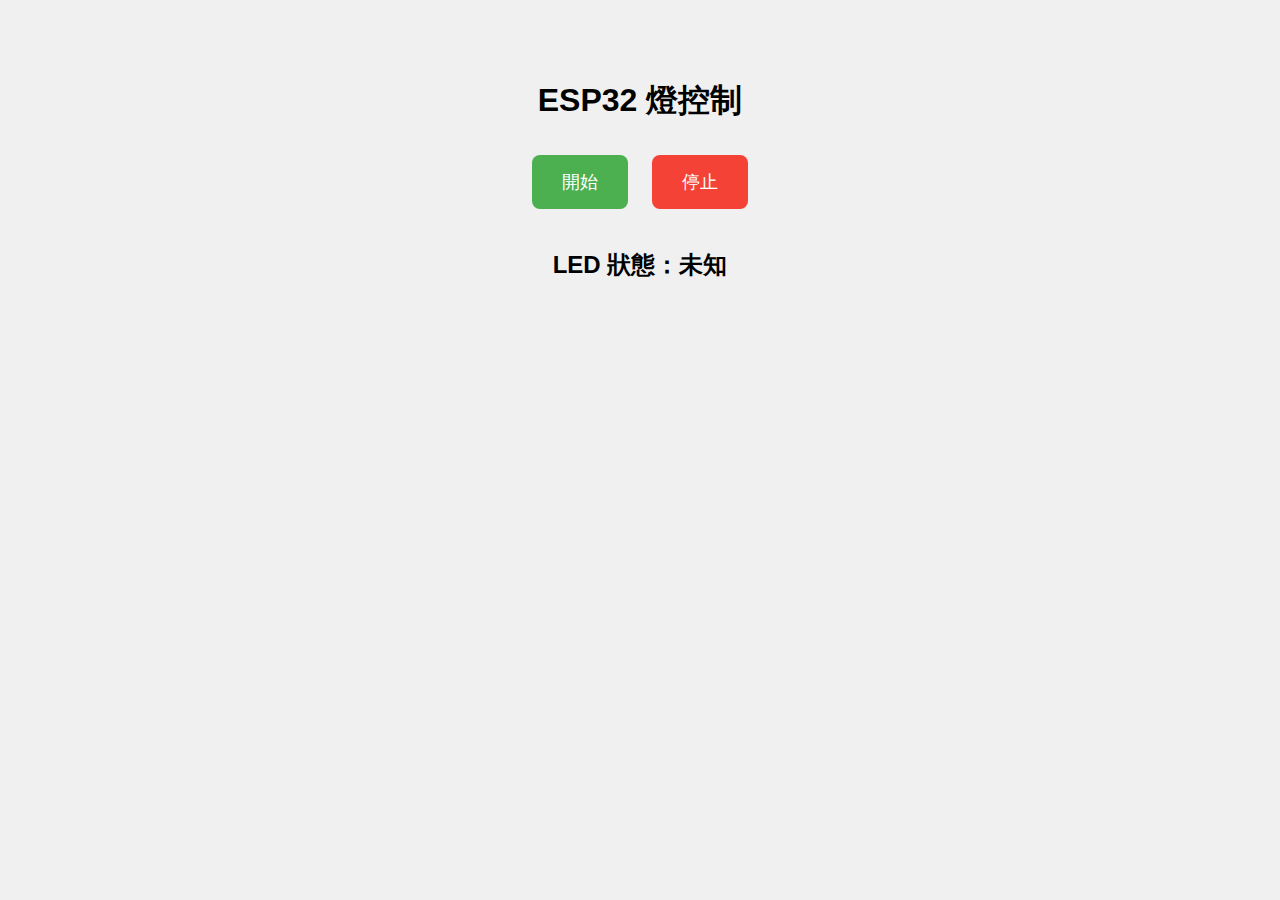
<file: index.html>
<!DOCTYPE html>
<html lang="zh-Hant">
<head>
  <meta charset="UTF-8">
  <meta name="viewport" content="width=device-width, initial-scale=1.0">
  <title>ESP32 燈控制</title>
  <style>
    body { font-family: Arial; text-align: center; padding: 50px; background: #f0f0f0; }
    button { padding: 15px 30px; font-size: 18px; margin: 10px; cursor: pointer; border-radius: 8px; border: none; }
    #startBtn { background-color: #4CAF50; color: white; }
    #stopBtn { background-color: #f44336; color: white; }
    #ledStatus { margin-top: 30px; font-size: 24px; font-weight: bold; }
  </style>
</head>
<body>
  <h1>ESP32 燈控制</h1>
  <button id="startBtn">開始</button>
  <button id="stopBtn">停止</button>
  <div id="ledStatus">LED 狀態：未知</div>

  <script>
    const firebaseURL = "https://test-cd0d6-default-rtdb.firebaseio.com/status.json";

    // 按鈕事件
    document.getElementById("startBtn").addEventListener("click", () => {
      fetch(firebaseURL, { method: "PUT", body: JSON.stringify("start") });
    });

    document.getElementById("stopBtn").addEventListener("click", () => {
      fetch(firebaseURL, { method: "PUT", body: JSON.stringify("stop") });
    });

    // 輪詢更新 LED 狀態（每0.5秒）
    setInterval(() => {
      fetch(firebaseURL)
        .then(res => res.json())
        .then(status => {
          const div = document.getElementById("ledStatus");
          if (status === "start") { div.textContent = "LED 狀態：亮"; div.style.color = "green"; }
          else if (status === "stop") { div.textContent = "LED 狀態：滅"; div.style.color = "red"; }
          else { div.textContent = "LED 狀態：未知"; div.style.color = "black"; }
        });
    }, 500);
  </script>
</body>
</html>
</file>
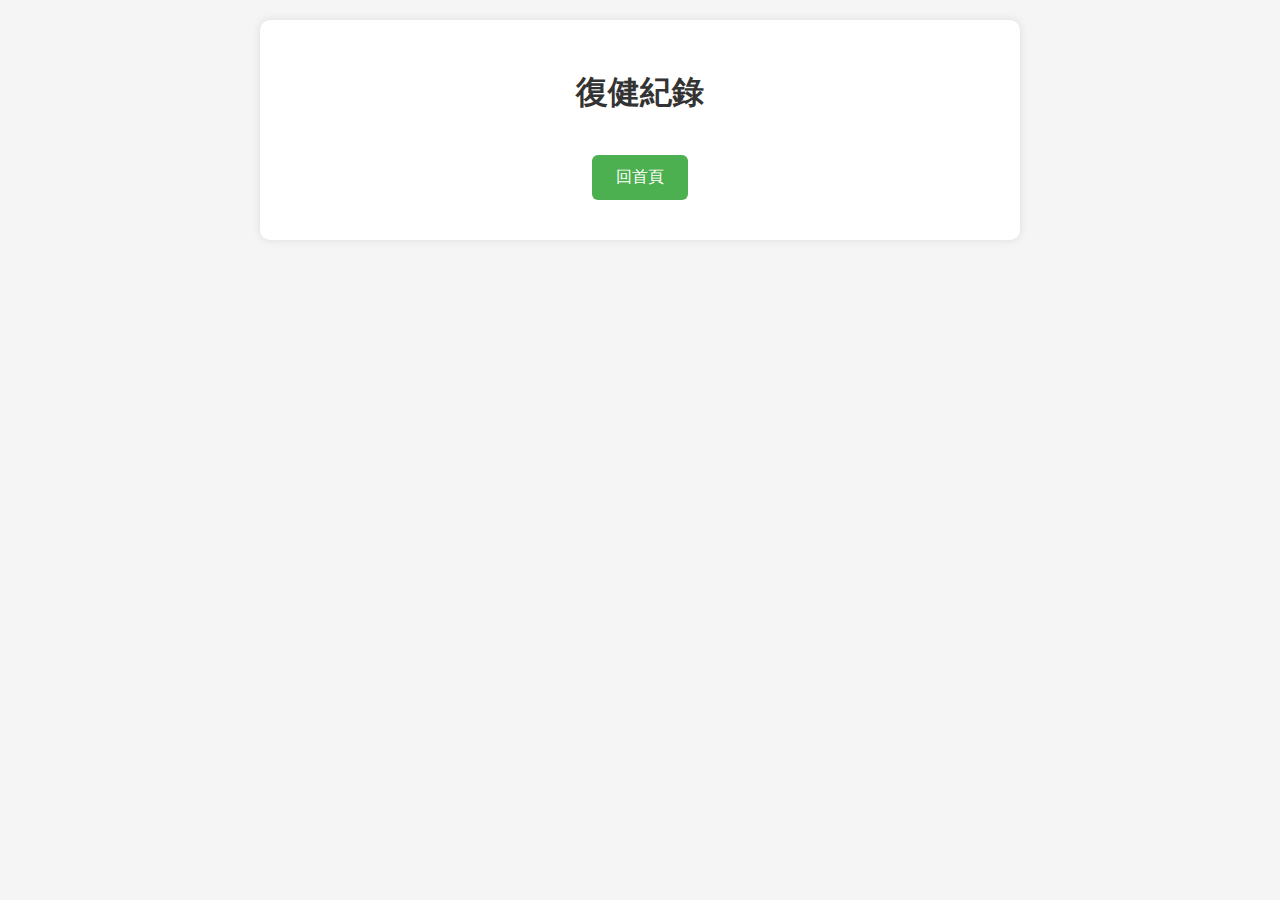
<file: record.html>
<!DOCTYPE html>
<html lang="zh-Hant">
<head>
  <meta charset="UTF-8">
  <meta name="viewport" content="width=device-width, initial-scale=1">
  <title>復健紀錄</title>
  <link rel="stylesheet" href="style.css">
</head>
<body>
  <div class="container">
    <h1>復健紀錄</h1>

    <div style="text-align: center;">
      <a href="index.html"><button>回首頁</button></a>
    </div>

    <table id="recordTable">
      <thead>
        <tr id="tableHead"></tr>
      </thead>
      <tbody id="tableBody"></tbody>
    </table>
  </div>

  <script>
    const API_URL = "https://script.google.com/macros/s/AKfycbzGIU6tCxOOmLKisQKbhmneQaPLmEcb0Z6t42AEaRrbE1M18JbAfis9SIyT6bGYc4Q/exec"; // <== 記得換掉！

    window.addEventListener("DOMContentLoaded", () => {
      fetch(API_URL)
        .then(res => res.json())
        .then(data => {
          if (data.length === 0) {
            alert("目前沒有紀錄");
            return;
          }
          
          document.getElementById("recordTable").style.display = "table"
            
          const tableHead = document.getElementById("tableHead");
          tableHead.innerHTML = "";
          Object.keys(data[0]).forEach(key => {
            const th = document.createElement("th");
            th.textContent = key;
            tableHead.appendChild(th);
          });

          const tableBody = document.getElementById("tableBody");
          tableBody.innerHTML = "";
          data.forEach(record => {
            const row = document.createElement("tr");
            var pp = record[0]/record[1];
            Object.values(record).forEach(value => {
              const td = document.createElement("td");
              td.textContent = value;
              row.appendChild(td);
            });
            const td2 = document.createElement("td");
            td2.textContent = pp;
              row.appendChild(td2);
            tableBody.appendChild(row);
          });
        })
        .catch(err => {
          alert("載入紀錄失敗：" + err);
        });
    });
  </script>
</body>
</html>
</file>
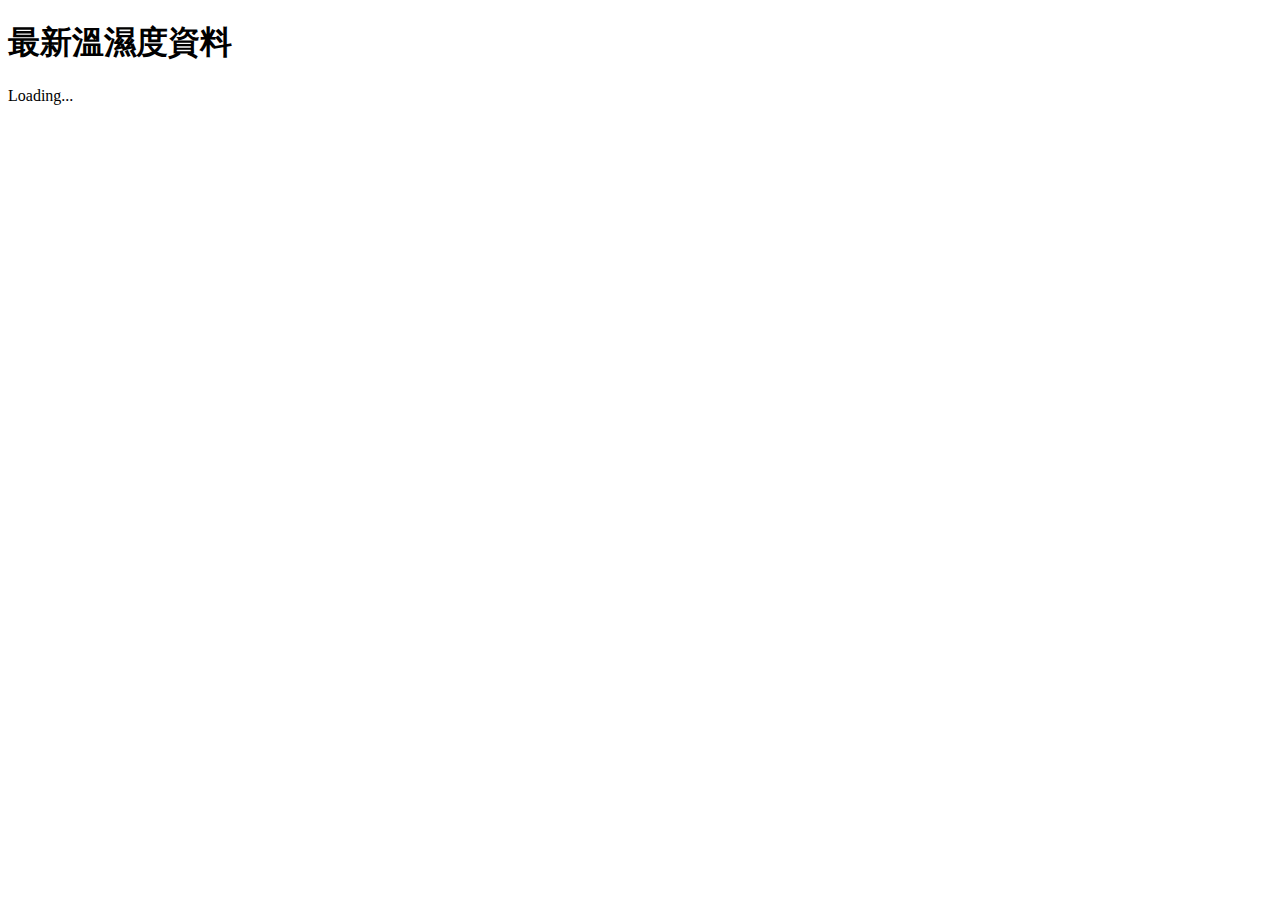
<file: start.html>
<!DOCTYPE html>
<html>
<head>
  <meta charset="utf-8">
  <title>ESP32 Sensor Data</title>
</head>
<body>
  <h1>最新溫濕度資料</h1>
  <div id="output">Loading...</div>

  <script>
    const supabaseUrl = "https://jyinklpivctwgzxvudwx.supabase.co";
    const apiKey = "eyJhbGciOiJIUzI1NiIsInR5cCI6IkpXVCJ9.eyJpc3MiOiJzdXBhYmFzZSIsInJlZiI6Imp5aW5rbHBpdmN0d2d6eHZ1ZHd4Iiwicm9sZSI6ImFub24iLCJpYXQiOjE3NjMxODc4NzEsImV4cCI6MjA3ODc2Mzg3MX0.x1WG3Ot27EDdHYyIzEsG8XFfe4fy3c48pE8utHgUP8c";

    async function loadData() {
      const res = await fetch(`${supabaseUrl}?select=*&order=id.desc&limit=1`, {
        headers: {
          "apikey": apiKey,
          "Authorization": `Bearer ${apiKey}`
        }
      });
      const data = await res.json();
      if (data.length > 0) {
        document.getElementById("output").innerHTML =
          `溫度: ${data[0].light}°C<br>濕度: ${data[0].emg}%<br>時間: ${data[0].created_at}`;
      }
    }

    setInterval(loadData, 2000); // 每 2 秒更新一次
    loadData();
  </script>
</body>
</html>
</file>
<file: style.css>
/* 背景與整體排版 */
body {
  font-family: "Segoe UI", sans-serif;
  margin: 0;
  padding: 20px;
  background: #f5f5f5;
  color: #333;
}

/* 主要內容框 */
.container {
  max-width: 700px;
  margin: 0 auto;
  background: #fff;
  padding: 30px;
  border-radius: 10px;
  box-shadow: 0 0 10px rgba(0,0,0,0.1);
}

/* 標題 */
h1 {
  text-align: center;
  margin-bottom: 30px;
}

/* 按鈕區 */
button {
  padding: 12px 24px;
  font-size: 16px;
  margin: 10px;
  cursor: pointer;
  border: none;
  border-radius: 6px;
  background: #4CAF50;
  color: white;
  transition: 0.2s;
}
button:hover {
  background: #45a049;
}

/* 表格樣式 */
table {
  width: 100%;
  border-collapse: collapse;
  margin-top: 20px;
}
th, td {
  padding: 10px;
  text-align: center;
  border-bottom: 1px solid #ddd;
}
th {
  background-color: #f0f0f0;
}

/* 表格隱藏 */
#recordTable {
  display: none;
}
</file>
